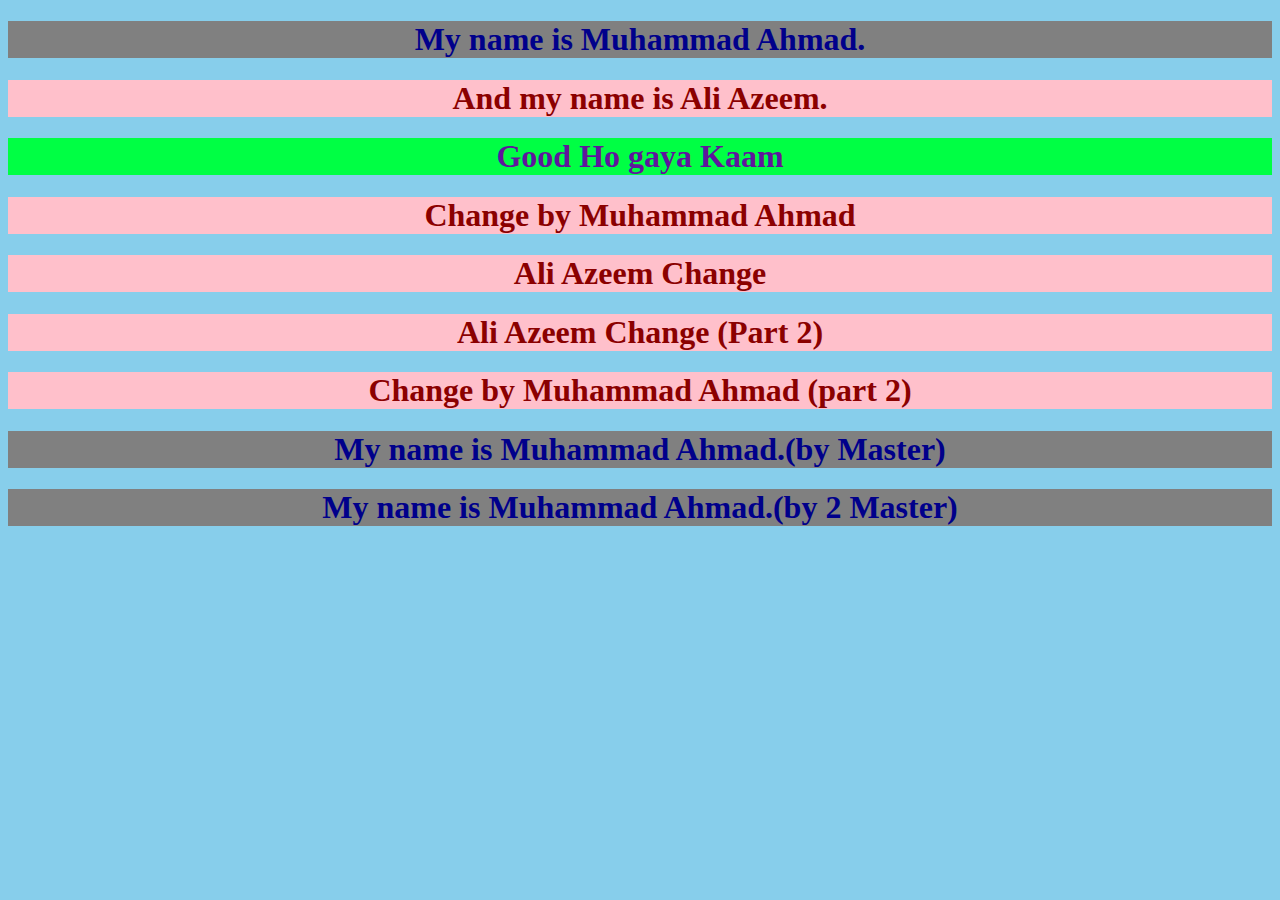
<file: index.html>
<!DOCTYPE html>
<html lang="en">
<head>
    <meta charset="UTF-8">
    <meta name="viewport" content="width=device-width, initial-scale=1.0">
    <title>Document</title>
    <link rel="stylesheet" href="./style.css">
</head>
<body>
    <h1 id="Muhammad-Ahmad">My name is Muhammad Ahmad.</h1>
    <h1 id="Ali-Azeem">And my name is Ali Azeem.</h1>
    <h1  id="My">Good Ho gaya Kaam</h1>
    <h1 id="Ali-Azeem">Change by Muhammad Ahmad</h1>
    <h1 id="Ali-Azeem">Ali Azeem Change</h1>
    <h1 id="Ali-Azeem">Ali Azeem Change (Part 2)</h1>
    <h1 id="Ali-Azeem">Change by Muhammad Ahmad (part 2)</h1>
    <h1 id="Muhammad-Ahmad">My name is Muhammad Ahmad.(by Master)</h1>
    <h1 id="Muhammad-Ahmad">My name is Muhammad Ahmad.(by 2 Master)</h1>
</body>
</html>
</file>
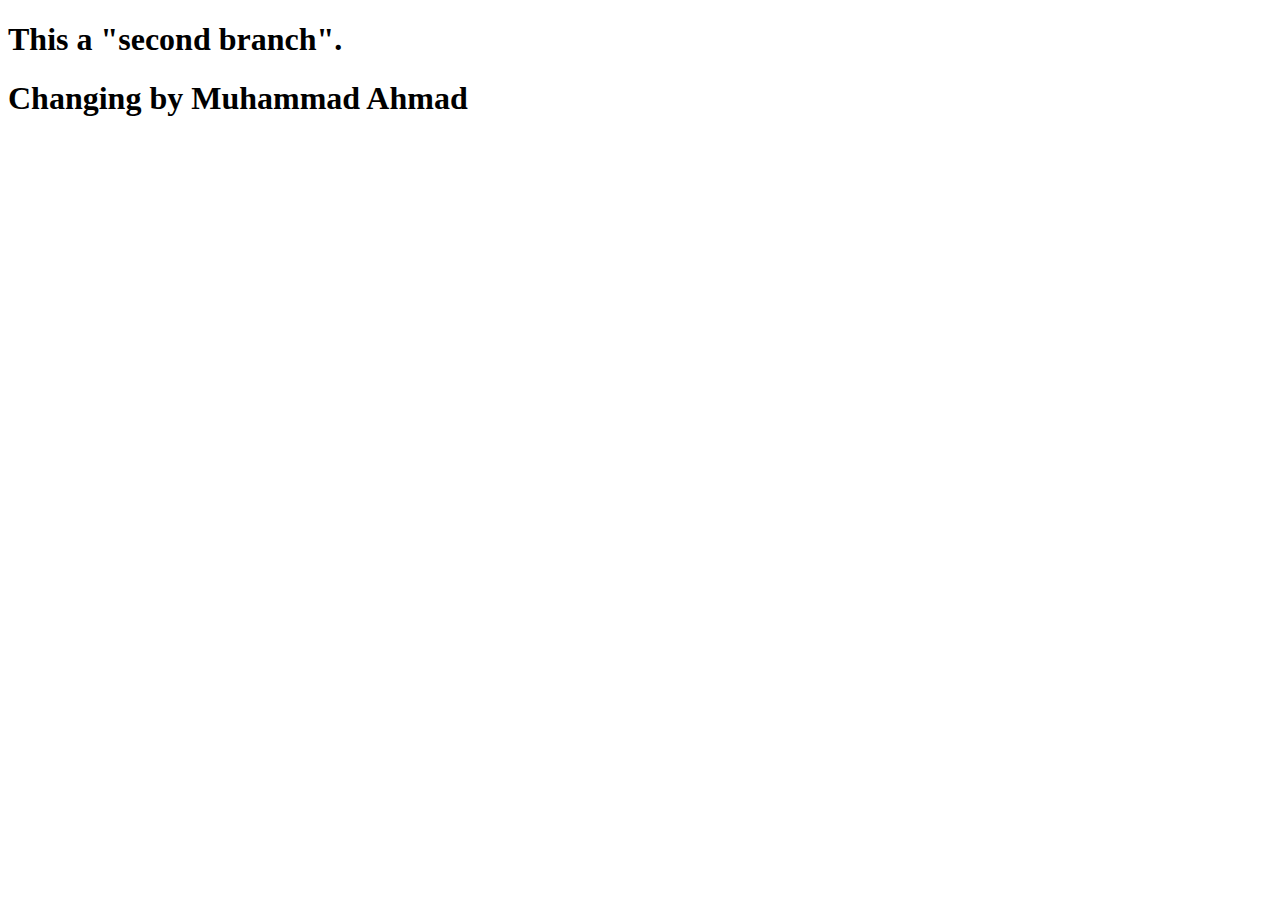
<file: second.html>
<!DOCTYPE html>
<html lang="en">
<head>
    <meta charset="UTF-8">
    <meta name="viewport" content="width=device-width, initial-scale=1.0">
    <title>Second</title>
</head>
<body>
    <h1>
        This a "second branch".
    </h1>
    <h1>
    Changing by Muhammad Ahmad
    </h1>
</body>
</html>
</file>
<file: style.css>
body{
    background-color: skyblue;
}
h1{
    text-align: center;
}
#Muhammad-Ahmad{
    color: darkblue;
    background-color:gray;
}
#Ali-Azeem{
    color: darkred;
    background-color: pink;
}
#My{
    color: rgb(95, 22, 156);
    background-color: rgb(0, 255, 68);
}
</file>
